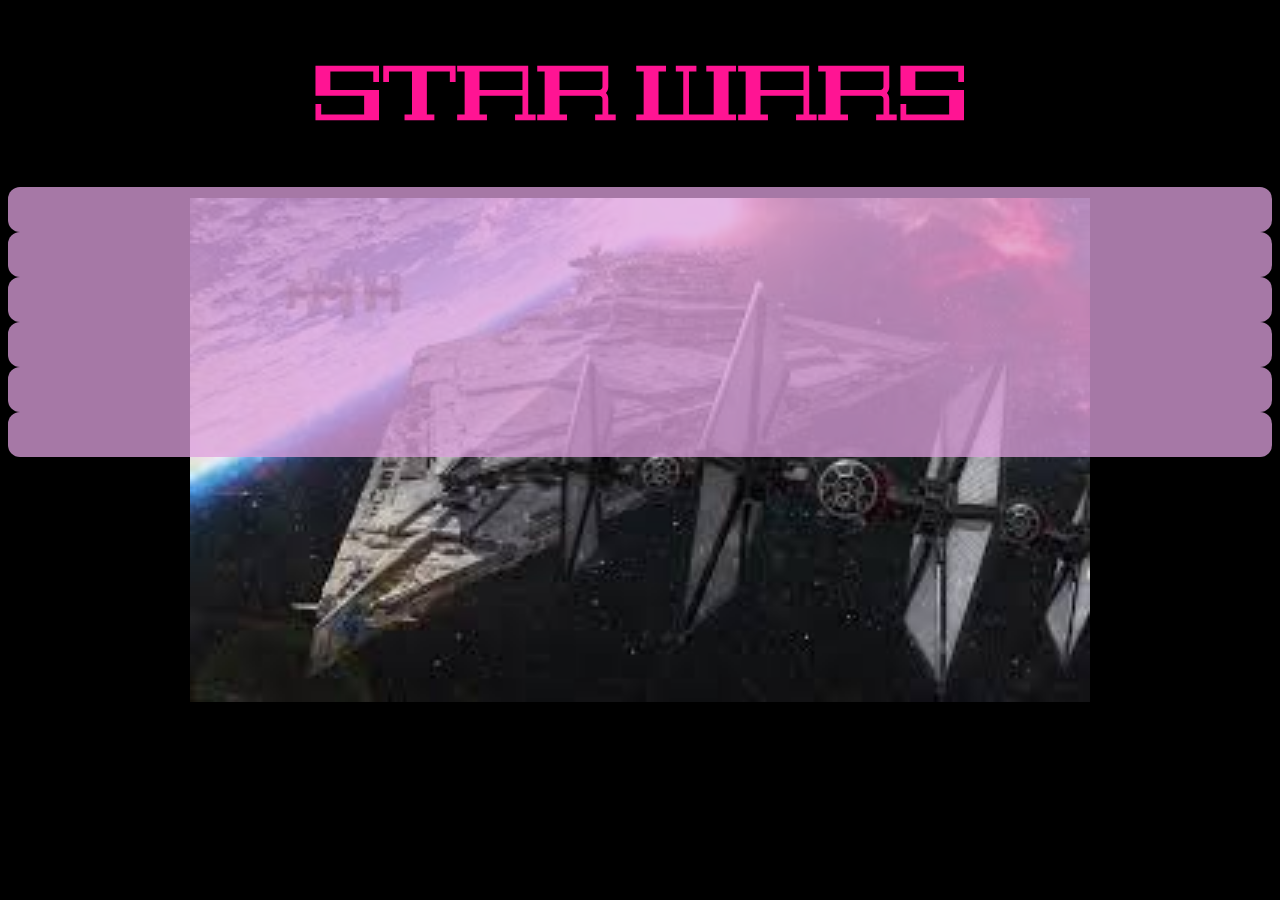
<file: index.html>
<!DOCTYPE html>
<html lang="en">
<head>
    <meta charset="UTF-8">
    <meta name="viewport" content="width=device-width, initial-scale=1.0">
    <meta http-equiv="X-UA-Compatible" content="ie=edge">
    <link href="https://fonts.googleapis.com/css?family=Geostar+Fill&display=swap" rel="stylesheet">
    <link rel="stylesheet" href="css/styles.css">
    <title>Document</title>
</head>
<body>
    <h1>STAR WARS</h1>

    <button class="accordion"></button>
    <div class="panel">
        <img src="images/chewbacca4.jpeg">
        <section class="charsect char1">
            <h3 class="height"></h3>
            <h3 class="weight"></h3>
            <h3 class="hair-color"></h3>
            <p></p>
        </section>
    </div>

    <button class="accordion"></button>
    <div class="panel">
        <img src="images/han-solo.jpeg">
        <section class="charsect char2">
            <h3 class="height"></h3>
            <h3 class="weight"></h3>
            <h3 class="hair-color"></h3>
            <p></p>
        </section>
    </div>

    <button class="accordion"></button>
    <div class="panel">
        <img src="images/greedo.jpeg">
        <section class="charsect char3">
            <h3 class="height"></h3>
            <h3 class="weight"></h3>
            <h3 class="hair-color"></h3>    
            <p></p>
        </section>
    </div>

    <button class="accordion"></button>
    <div class="panel">
        <img src="images/yoda.jpeg">
        <section class="charsect char4">
            <h3 class="height"></h3>
            <h3 class="weight"></h3>
            <h3 class="hair-color"></h3>    
            <p></p>
        </section>
    </div>

    <button class="accordion"></button>
    <div class="panel">
        <img src="images/luke3.jpeg">
        <section class="charsect char5">
            <h3 class="height"></h3>
            <h3 class="weight"></h3>
            <h3 class="hair-color"></h3>    
            <p></p>
        </section>
    </div>

    <button class="accordion"></button>
    <div class="panel">
        <img src="images/leia.jpeg">
        <section class="charsect char6">
            <h3 class="height"></h3>
            <h3 class="weight"></h3>
            <h3 class="hair-color"></h3>    
            <p></p>
        </section>
    </div>

</body>
<script src="js/main.js"></script>
</html>





<!-- import React, { Component } from 'react';
import './App.css';
import Tabs from './Tabs.js';
import 'react-tabs/style/react-tabs.css'
// import { Tab, Tabs, TabList, TabPanel } from 'react-tabs'
// import Header from './Header.js';



class App extends Component {

  constructor() {
    super();
    this.state = {
      artist: '',
      songs: []

    };
}
componentDidMount() {         
    fetch("http://www.songsterr.com/a/ra/songs.json?pattern=Marley")
        .then(res => res.json())
        .then(songInfo => {
            // console.log(songInfo)
            this.setState({ artist: [songInfo[0].artist.name] });
            
             songInfo.forEach(infoPack => {
                this.state.songs.push(infoPack.title)    
              })
           })
            // console.log(this.state.artist)
            // console.log(this.state.songs)
 }



  render() {
    
    
  return (
    <div>
      <h2>Music API</h2>
      <Tabs artist={this.state.artist} songs={this.state.songs}/>
      {/* <Tab songs={this.state.songs}/> */}
    </div>
    );
  }
}

  export default App;
  
  
      





  import React, { Component } from 'react';
// import Tab from './Tab';
import { Tab, Tabs, TabList, TabPanel } from 'react-tabs'
import 'react-tabs/style/react-tabs.css'



class Tabs1 extends Component {

    
    render() {
        console.log(this.props.songs)
        const items = this.props.songs.map((song) => 
        <li>{song}</li> );
    // {return <li 
    //     item={song}
    //     key={i}>
    //     </li> });
            console.log(items)



            const displayPosts = (
              <Tabs defaultIndex={0} /*onSelect={index => console.log(index)}*/>


            <TabList>
              <Tab>{ this.props.artist }</Tab>
              <Tab>title2</Tab>
              <Tab>title3</Tab>
              <Tab>title4</Tab>
              <Tab>title5</Tab>
              <Tab>title6</Tab>
              <Tab>title7</Tab>
            </TabList>
      
            <TabPanel>
              {/* <h2>{ this.state.songs }</h2> */}
              <ul>
                  { items }
              </ul>
            </TabPanel>
            <TabPanel>
              <h2>things2</h2>
            </TabPanel>
            <TabPanel>
              <h2>things3</h2>
            </TabPanel>
            <TabPanel>
              <h2>things4</h2>
            </TabPanel>
            <TabPanel>
              <h2>things5</h2>
            </TabPanel>
            <TabPanel>
              <h2>things6</h2>
            </TabPanel>
            <TabPanel>
              <h2>things7</h2>
            </TabPanel>
          </Tabs>
          )
          return (
              <div>
                <button className="randButton" onClick={this.callSong}>click me</button>
                <button className="songButton" onClick={this.populateSongs}>click me</button>
                {/* <p>some other stuff</p> */}
                  {displayPosts}
            </div>
        );
    }
}

export default Tabs1; -->
</file>
<file: css/styles.css>
/* Style the buttons that are used to open and close the accordion panel */
body {
    background-image: url("../images/backgound6.jpeg");
    background-size: 100vh;
    background-repeat: no-repeat;
    background-attachment: fixed;
    background-position: center;
    background-color: black;
    width: auto;
}


.accordion {
    background-color: plum;
    color: darkred;
    opacity: .75;
    cursor: pointer;
    padding: 18px;
    width: 100%;
    text-align: left;
    border: none;
    outline: none;
    transition: 0.4s;
  }
  
  /* Add a background color to the button if it is clicked on (add the .active class with JS), and when you move the mouse over it (hover) */
  .active, .accordion:hover {
    background-color: blue;
  }
  
  /* Style the accordion panel. Note: hidden by default */
  .panel {
    padding: 0 18px;
    background-color: white;
    display: none;
    overflow: hidden;
  }

  /* .active, .panel:hover {
    background-color: #666;
    color: white;
  } */

h1 {
    font-family: 'Geostar Fill', cursive;
    font-size: 75px;
    text-align: center;
    color: deeppink;
}
nav {
    display: flex;
    flex-direction: row;
}
button {
    height: 45px;
    width: 240px;
    background-color: darkgoldenrod;
    color: greenyellow;
    border-radius: 12px;
    font-size: 20px;
    vertical-align: middle;
}
.charsect {
    /* float: right; */
}
img {
    float: left;
    width: 200px;
    height: auto;
}



  /* Style the active link (or home/logo) */
  .active {
    background-color: red;
    color: white;
  } */
</file>
